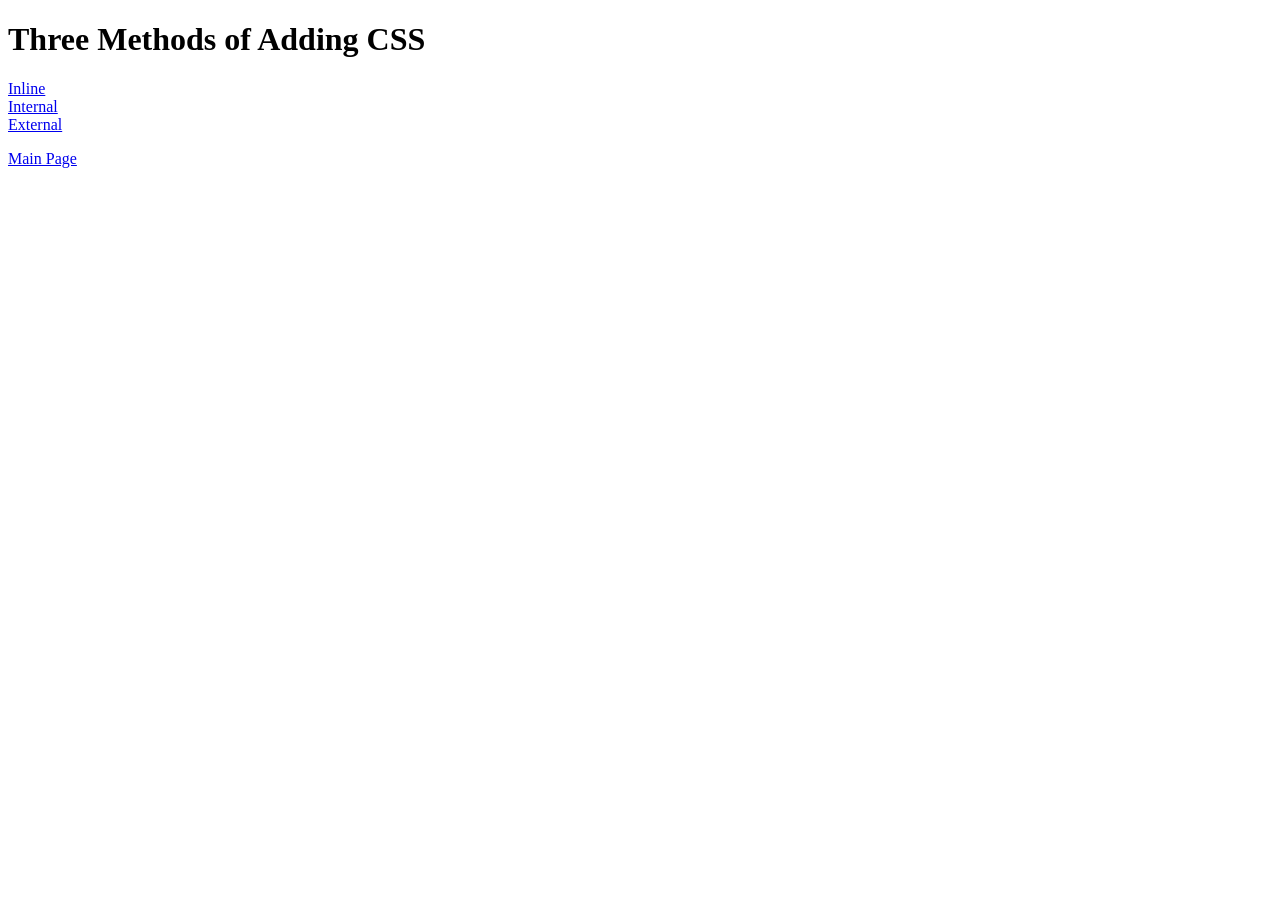
<file: index.html>
<!DOCTYPE html>
<html lang="en">

<head>
  <meta charset="UTF-8">
  <title>Adding CSS</title>
</head>

<body>
  <h1>Three Methods of Adding CSS</h1>
  <!-- Create 3 Links to The 3 Webpages: inline, internal and external -->
   <p><a href = "./inline.html">Inline</a><br>
   <a href = "./internal.html">Internal</a><br>
   <a href = "./external.html">External</a><br></p>
</body>
<p><a href ="./index.html">Main Page</a></p>
</html>
</file>
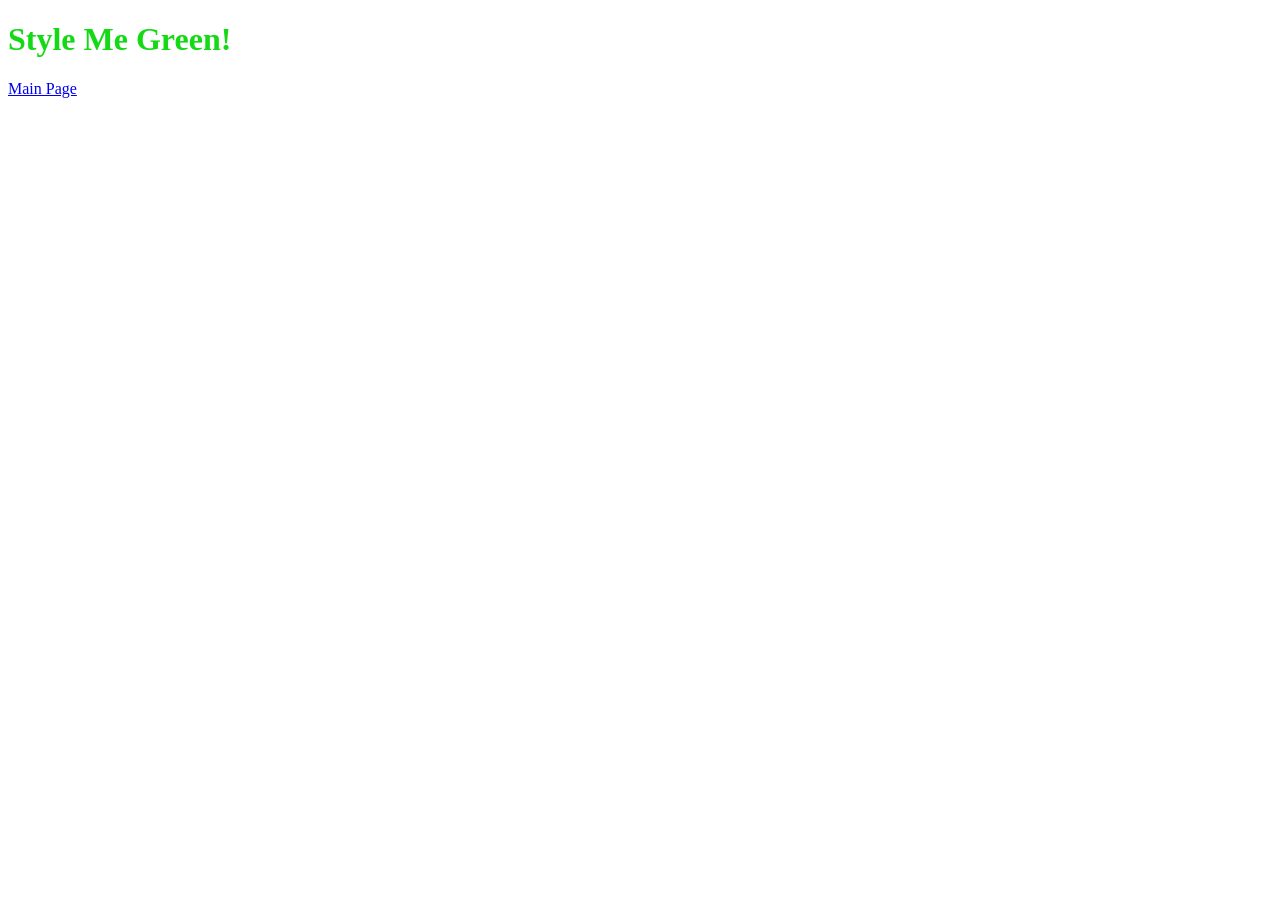
<file: external.html>
<!DOCTYPE html>
<html lang="en">
<head>
  <meta charset="UTF-8">
  <title>External</title>
</head>
<link
rel="stylesheet"
href = "style.css">
<body>
  <h1>Style Me Green!</h1>
</body>
<p><a href ="./index.html">Main Page</a></p>
</html>
</file>
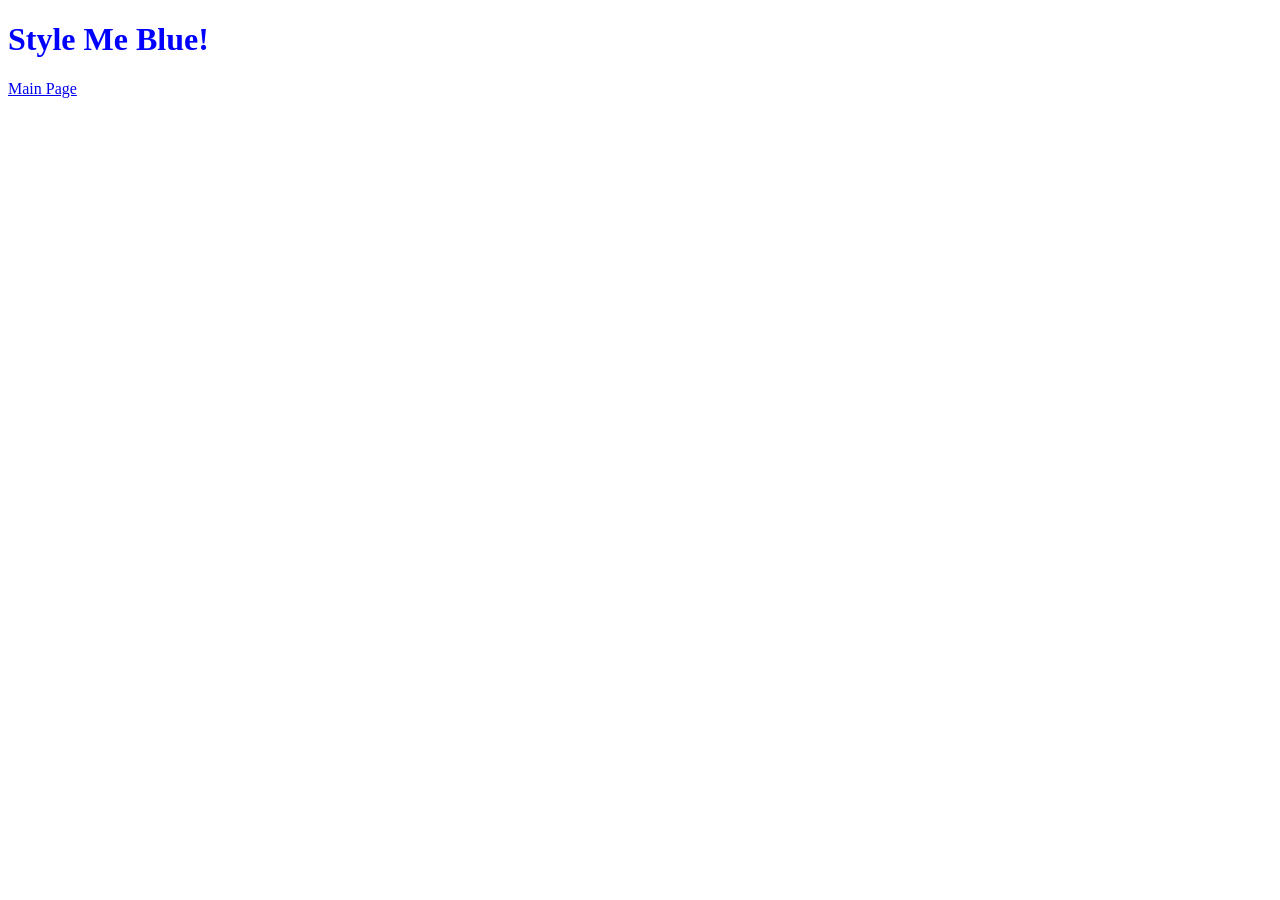
<file: inline.html>
<!DOCTYPE html>
<html lang="en">

<head>
  <meta charset="UTF-8">
  <title>Inline</title>
</head>

<body style="color: blue;">
<h1>Style Me Blue!</h1>
</body>
<p><a href ="./index.html">Main Page</a></p>
</html>
</file>
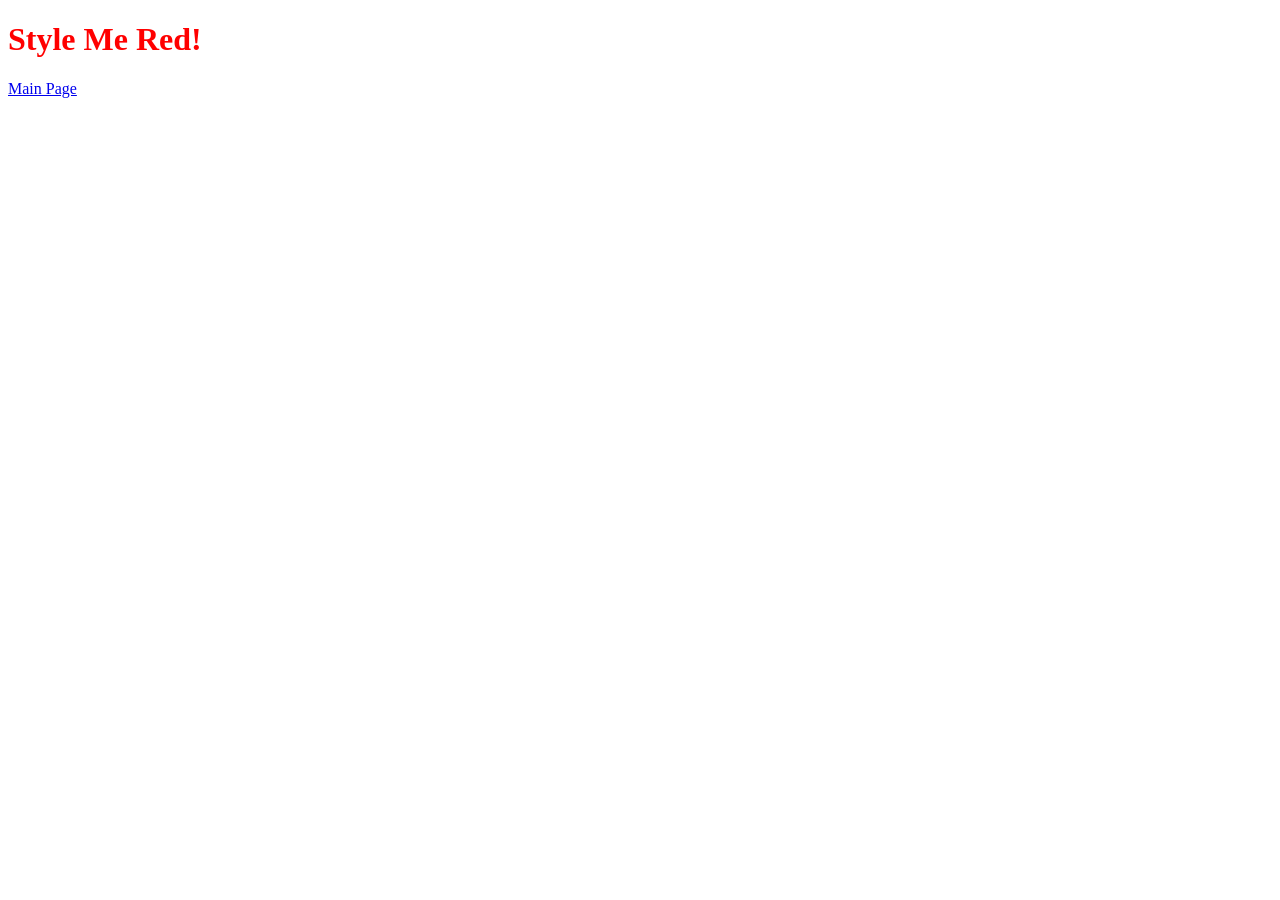
<file: internal.html>
<!DOCTYPE html>
<html lang="en">

<head>
  <meta charset="UTF-8">
  <title>Internal</title>
</head>

<body>
  <style>
    h1{
      color: red;
    }
  </style>
<h1>Style Me Red!</h1>

</body>
<p><a href ="./index.html">Main Page</a></p>
</html>
</file>
<file: style.css>
html{
    color:rgb(19, 218, 19);
    background-color:(19,43,22);
}
</file>
